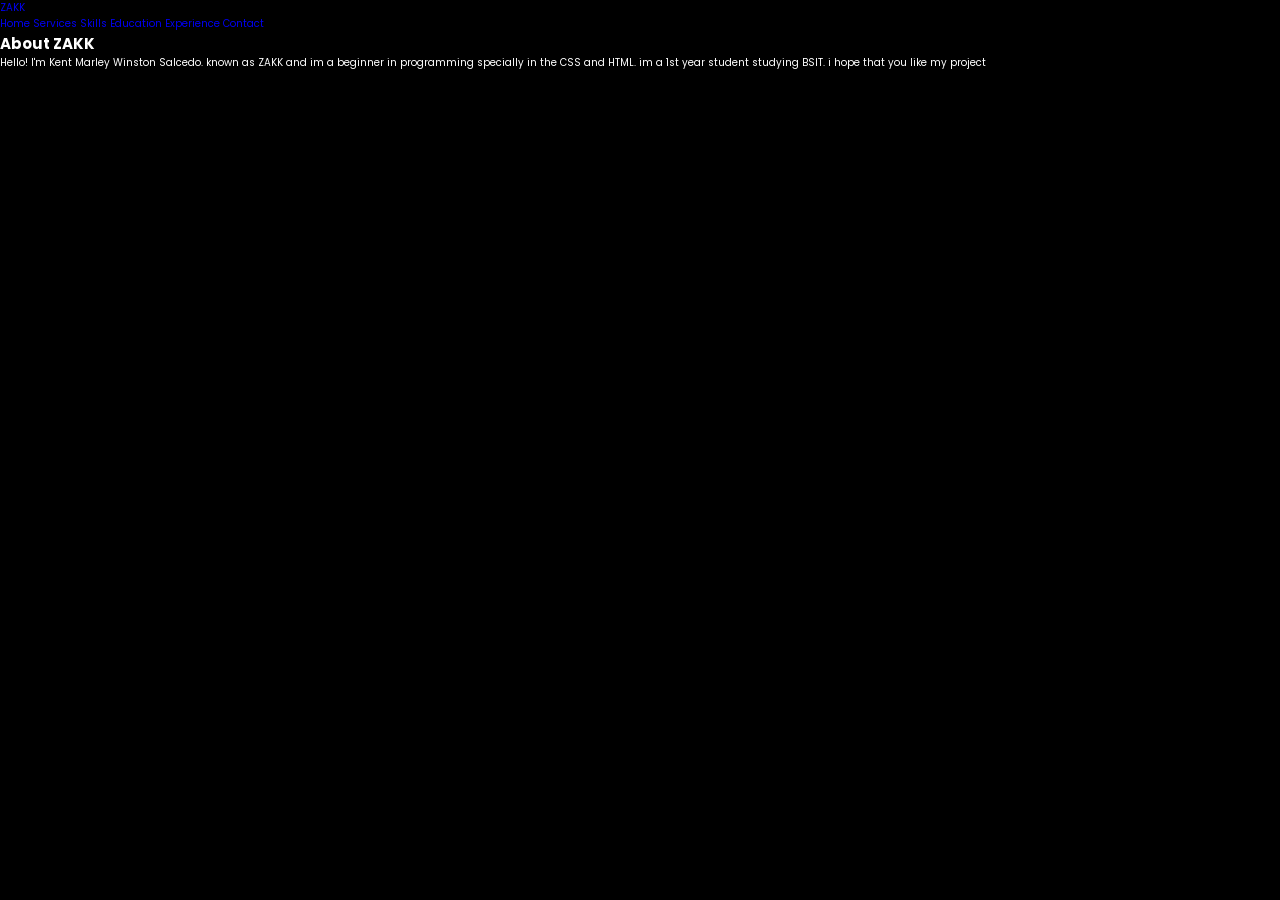
<file: about.html>
<!DOCTYPE html>
<html lang="en">
<head>
  <meta charset="UTF-8">
  <title>About ZAKK</title>
  <link rel="stylesheet" href="style.css"> <!-- reuse your main CSS -->
</head>
<body>

  <header>
    <a href="index.html" class="logo">ZAKK</a>
    <nav>
      <a href="index.html">Home</a>
      <a href="#">Services</a>
      <a href="#">Skills</a>
      <a href="#">Education</a>
      <a href="#">Experience</a>
      <a href="#">Contact</a>
    </nav>
  </header>

  <section class="mix">
    <div class="different">
      <h1>About <span>ZAKK</span></h1>
      <p>Hello! I'm Kent Marley Winston Salcedo. known as ZAKK and im a beginner in programming specially in the CSS and HTML. im a 1st year student studying BSIT. i hope that you like my project</p>
    </div>
  </section>

</body>
</html>
</file>
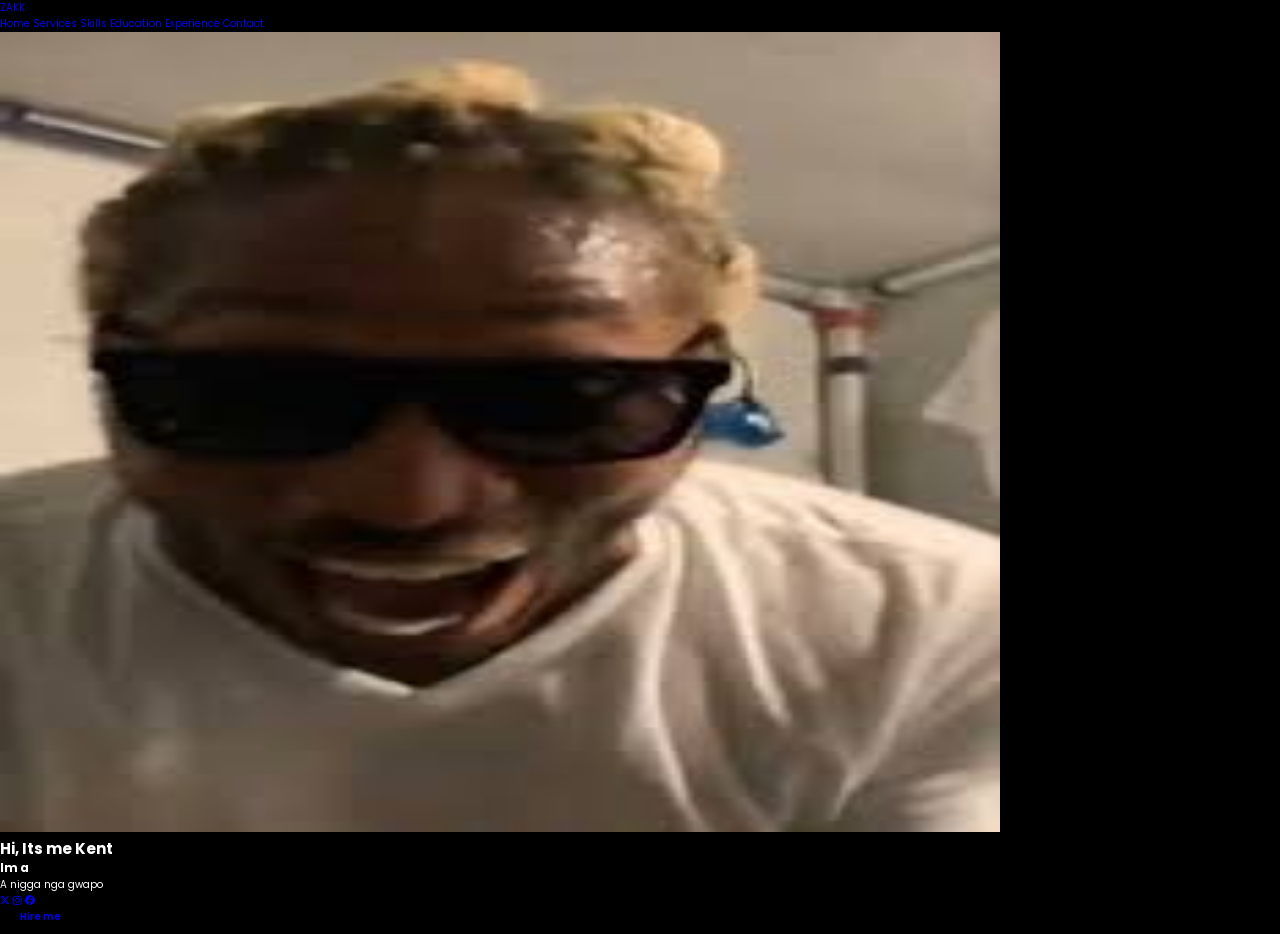
<file: myown.html>
<!DOCTYPE html>
<html lang="en">
<head>
    <meta charset="UTF-8">
    <meta name="viewport" content="width=device-width, initial-scale=1.0">
    <link rel="stylesheet" href="https://cdnjs.cloudflare.com/ajax/libs/font-awesome/6.5.2/css/all.min.css">
    <link rel="stylesheet" href="style.css">
    <title>Porfolio</title>
</head>
<body>
    <header>
        <a href="about.html" target="_blank" class="logo">ZAKK</a>

        <nav>
            <a href="#" class="active"> Home</a>
            <a href="#">Services</a>
            <a href="#">Skills</a>
            <a href="#">Education</a>
            <a href="#">Experience</a>
            <a href="#">Contact</a>
        </nav>
    </header>
    <section class="home">
        <div class="home-img">
            <img src="okay.jpg" alt="" width="1000" height="800">
           
        </div>
        <div class="home-content">
            <h1>Hi, Its me<span> Kent</span></h1>
            <h3 class="typing-text">Im a <span></span></h3>
            <p>A nigga nga gwapo</p>
            <div class="social-icons">
            
                <a href="https://twitter.com/kentflamz" target="_blank"><i class="fa-brands fa-x-twitter"></i></a>
                <a href="https://www.instagram.com/zakxcs" target="_blank"><i class="fa-brands fa-instagram"></i></a>
                <a href="https://www.facebook.com/kenteyy2" target="_blank"><i class="fa-brands fa-facebook"></i></a>
    
           
            </div>
            <a href="#"class="btn">Hire me</a>
        </div>
            
    </section>
    
</body>
</html>
</file>
<file: style.css>
@import url('https://fonts.googleapis.com/css2?family=Poppins%3Awght%40100%3B200%3B300%3B400%3B500%3B600&display=swap%27%29%3B');

:root {
    /* Light theme */
    --primary-light: #2563eb;
    --secondary-light: #f1f5f9;
    --accent-light: #7c3aed;
    --background-light: #ffffff;
    --text-light: #1e293b;
    --gradient-light: linear-gradient(135deg, #2563eb 0%, #7c3aed 100%);
    --nav-bg-light: rgba(255, 255, 255, 0.9);
    --card-bg-light: #ffffff;

    /* Dark theme */
    --primary-dark: #00f7ff;
    --secondary-dark: #1a1a1a;
    --accent-dark: #b967ff;
    --background-dark: #000000;
    --text-dark: #ffffff;
    --gradient-dark: linear-gradient(135deg, #00f7ff 0%, #b967ff 100%);
    --nav-bg-dark: rgba(0, 0, 0, 0.9);
    --card-bg-dark: #1a1a1a;

    /* Default theme (dark) */
    --primary: var(--primary-dark);
    --secondary: var(--secondary-dark);
    --accent: var(--accent-dark);
    --background: var(--background-dark);
    --text: var(--text-dark);
    --gradient: var(--gradient-dark);
    --nav-bg: var(--nav-bg-dark);
    --card-bg: var(--card-bg-dark);
}

/* Theme Toggle Button */
.theme-toggle {
    position: relative;
    top: 0;
    right: 0;
    z-index: 100;
    background: transparent;
    border: 2px solid var(--primary);
    color: var(--primary);
    font-size: 1.2rem;
    cursor: pointer;
    padding: 0.5rem;
    border-radius: 50%;
    width: 35px;
    height: 35px;
    display: flex;
    align-items: center;
    justify-content: center;
    transition: all 0.3s ease;
    margin-left: 1rem;
}

.theme-toggle:hover {
    transform: scale(1.1);
    box-shadow: 0 0 15px var(--primary);
}

.theme-toggle i {
    transition: transform 0.5s ease;
}

body.light-theme .theme-toggle i {
    transform: rotate(180deg);
}

/* Navigation improvements */
.main-nav {
    position: fixed;
    top: 0;
    right: 0;
    width: 100%;
    padding: 1.5rem 5%;
    z-index: 100;
    display: flex;
    justify-content: flex-end;
    align-items: center;
    background: var(--nav-bg);
    backdrop-filter: blur(10px);
    border-bottom: 1px solid var(--primary);
}

.main-nav ul {
    display: flex;
    gap: 2rem;
    list-style: none;
    margin-right: 1rem;
}

.nav-link {
    font-size: 1.2rem;
    font-weight: 600;
    color: var(--text);
    padding: 0.5rem 1rem;
    border-radius: 4px;
    transition: all 0.2s ease;
}

.nav-link:hover {
    background: var(--primary);
    color: var(--background);
}

/* Light theme specific styles */
body.light-theme {
    --primary: var(--primary-light);
    --secondary: var(--secondary-light);
    --accent: var(--accent-light);
    --background: var(--background-light);
    --text: var(--text-light);
    --gradient: var(--gradient-light);
    --nav-bg: var(--nav-bg-light);
    --card-bg: var(--card-bg-light);
}

body.light-theme .work-item,
body.light-theme .project-item {
    background: var(--card-bg);
    box-shadow: 0 4px 6px rgba(0, 0, 0, 0.1);
    border: 1px solid rgba(0, 0, 0, 0.1);
}

body.light-theme .section-header h2 {
    color: var(--text);
    font-weight: 700;
}

body.light-theme p {
    color: var(--text);
}

body.light-theme .subtitle {
    color: var(--text);
    opacity: 0.8;
}

body.light-theme .btn.primary {
    background: var(--primary);
    color: #ffffff;
    font-weight: 600;
}

body.light-theme .btn.secondary {
    background: var(--background);
    color: var(--primary);
    border: 2px solid var(--primary);
}

body.light-theme .form-group input,
body.light-theme .form-group textarea {
    background: var(--background);
    border: 2px solid rgba(0, 0, 0, 0.1);
    color: var(--text);
}

body.light-theme .skills-list span {
    background: var(--primary);
    color: #ffffff;
}

* {
    margin: 0;
    padding: 0;
    box-sizing: border-box;
    text-decoration: none;
    border: none;
    outline: none;
    font-family: 'Poppins', sans-serif;
}

html {
    font-size: 62.5%;
    scroll-behavior: smooth;
    overflow-x: hidden;
}

body {
    width: 100%;
    min-height: 100vh;
    overflow-x: hidden;
    background-color: var(--background);
    color: var(--text);
    transition: background-color 0.3s ease, color 0.3s ease;
}

/* Custom Cursor */
.cursor {
    width: 15px;
    height: 15px;
    background: var(--primary);
    border-radius: 50%;
    position: fixed;
    pointer-events: none;
    z-index: 999;
    transition: transform 0.1s ease;
    box-shadow: 0 0 10px var(--primary),
                0 0 20px var(--primary),
                0 0 30px var(--primary);
    animation: cursorGlitch 1s infinite;
}

.cursor-follower {
    width: 30px;
    height: 30px;
    border: 2px solid var(--accent);
    border-radius: 50%;
    position: fixed;
    pointer-events: none;
    z-index: 999;
    transition: transform 0.2s ease, width 0.3s ease, height 0.3s ease;
    box-shadow: 0 0 10px var(--accent),
                0 0 20px var(--accent),
                0 0 30px var(--accent);
    animation: cursorFollowerGlitch 1s infinite;
}

/* Menu Button */
.menu-btn {
    position: fixed;
    top: 30px;
    right: 30px;
    z-index: 1000;
    cursor: pointer;
    display: none;
}

.menu-btn__burger {
    width: 30px;
    height: 3px;
    background: var(--primary);
    border-radius: 5px;
    transition: all 0.5s ease-in-out;
}

.menu-btn__burger::before,
.menu-btn__burger::after {
    content: '';
    position: absolute;
    width: 30px;
    height: 3px;
    background: var(--primary);
    border-radius: 5px;
    transition: all 0.5s ease-in-out;
}

.menu-btn__burger::before {
    transform: translateY(-8px);
}

.menu-btn__burger::after {
    transform: translateY(8px);
}

/* Navigation */
.main-nav ul {
    display: flex;
    gap: 2rem;
    list-style: none;
}

.nav-link {
    color: var(--text);
    text-decoration: none;
    font-size: 1.1rem;
    position: relative;
    padding: 0.5rem 0;
    transition: color 0.3s ease;
}

.nav-link::after {
    content: '';
    position: absolute;
    bottom: 0;
    left: 0;
    width: 0;
    height: 2px;
    background: var(--gradient);
    transition: width 0.3s ease;
}

.nav-link:hover {
    color: var(--primary);
    text-shadow: 0 0 10px var(--primary);
}

.nav-link:hover::after {
    width: 100%;
}

/* Hero Section */
.hero {
    min-height: 100vh;
    display: flex;
    align-items: center;
    padding: 0 5%;
    gap: 5rem;
    position: relative;
    overflow: hidden;
}

.hero::before {
    content: '';
    position: absolute;
    top: 0;
    left: 0;
    width: 100%;
    height: 100%;
    background: radial-gradient(circle at center, rgba(255, 0, 0, 0.1) 0%, transparent 70%);
    z-index: -1;
}

.hero-content {
    flex: 1;
}

.glitch {
    font-size: 4rem;
    font-weight: 800;
    text-transform: uppercase;
    position: relative;
    color: var(--primary);
    text-shadow: 0 0 10px rgba(255, 0, 0, 0.5);
    animation: glitch 2s infinite;
}

.name {
    font-size: 6rem;
    font-weight: 800;
    margin: 1rem 0;
    position: relative;
    display: inline-block;
    perspective: 1000px;
}

.name::before {
    content: 'KENT';
    position: absolute;
    left: 0;
    top: 0;
    width: 100%;
    height: 100%;
    background: var(--gradient);
    -webkit-background-clip: text;
    background-clip: text;
    -webkit-text-fill-color: transparent;
    animation: glitch 3s infinite;
    text-shadow: 0 0 10px var(--primary),
                 0 0 20px var(--primary),
                 0 0 30px var(--primary);
}

.name::after {
    content: 'KENT';
    position: absolute;
    left: 0;
    top: 0;
    width: 100%;
    height: 100%;
    background: var(--gradient);
    -webkit-background-clip: text;
    background-clip: text;
    -webkit-text-fill-color: transparent;
    animation: glitch-2 3s infinite;
    opacity: 0.5;
    filter: blur(2px);
}

@keyframes glitch {
    0% {
        text-shadow: 0.05em 0 0 var(--primary),
                     -0.05em -0.025em 0 var(--accent),
                     -0.025em 0.05em 0 var(--text);
    }
    14% {
        text-shadow: 0.05em 0 0 var(--primary),
                     -0.05em -0.025em 0 var(--accent),
                     -0.025em 0.05em 0 var(--text);
    }
    15% {
        text-shadow: -0.05em -0.025em 0 var(--primary),
                     0.025em 0.025em 0 var(--accent),
                     -0.05em -0.05em 0 var(--text);
    }
    49% {
        text-shadow: -0.05em -0.025em 0 var(--primary),
                     0.025em 0.025em 0 var(--accent),
                     -0.05em -0.05em 0 var(--text);
    }
    50% {
        text-shadow: 0.025em 0.05em 0 var(--primary),
                     0.05em 0 0 var(--accent),
                     0 -0.05em 0 var(--text);
    }
    99% {
        text-shadow: 0.025em 0.05em 0 var(--primary),
                     0.05em 0 0 var(--accent),
                     0 -0.05em 0 var(--text);
    }
    100% {
        text-shadow: -0.025em 0 0 var(--primary),
                     -0.025em -0.025em 0 var(--accent),
                     -0.025em -0.05em 0 var(--text);
    }
}

@keyframes glitch-1 {
    0% {
        clip-path: polygon(0 2%, 100% 2%, 100% 5%, 0 5%);
        transform: translate(0);
    }
    20% {
        clip-path: polygon(0 15%, 100% 15%, 100% 15%, 0 15%);
        transform: translate(-5px);
    }
    40% {
        clip-path: polygon(0 10%, 100% 10%, 100% 20%, 0 20%);
        transform: translate(5px);
    }
    60% {
        clip-path: polygon(0 80%, 100% 80%, 100% 80%, 0 80%);
        transform: translate(5px);
    }
    80% {
        clip-path: polygon(0 50%, 100% 50%, 100% 55%, 0 55%);
        transform: translate(-5px);
    }
    100% {
        clip-path: polygon(0 70%, 100% 70%, 100% 80%, 0 80%);
        transform: translate(0);
    }
}

@keyframes glitch-2 {
    0% {
        clip-path: polygon(0 25%, 100% 25%, 100% 30%, 0 30%);
        transform: translate(0);
    }
    20% {
        clip-path: polygon(0 65%, 100% 65%, 100% 70%, 0 70%);
        transform: translate(5px);
    }
    40% {
        clip-path: polygon(0 45%, 100% 45%, 100% 50%, 0 50%);
        transform: translate(-5px);
    }
    60% {
        clip-path: polygon(0 75%, 100% 75%, 100% 75%, 0 75%);
        transform: translate(5px);
    }
    80% {
        clip-path: polygon(0 35%, 100% 35%, 100% 40%, 0 40%);
        transform: translate(-5px);
    }
    100% {
        clip-path: polygon(0 60%, 100% 60%, 100% 70%, 0 70%);
        transform: translate(0);
    }
}

/* Remove the old name styles */
.name span {
    display: none;
}

.subtitle {
    font-size: 1.5rem;
    color: var(--text);
    opacity: 0.8;
    margin-bottom: 2rem;
}

.cta-buttons {
    display: flex;
    gap: 1rem;
}

.btn {
    padding: 1rem 2rem;
    border-radius: 50px;
    text-decoration: none;
    font-weight: 600;
    transition: all 0.3s ease;
    position: relative;
    overflow: hidden;
}

.btn.primary {
    background: var(--gradient);
    color: var(--text);
    box-shadow: 0 0 10px var(--primary),
                0 0 20px var(--primary);
}

.btn.secondary {
    border: 2px solid var(--accent);
    color: var(--primary);
    box-shadow: 0 0 10px var(--accent),
                0 0 20px var(--accent);
}

.btn::before {
    content: '';
    position: absolute;
    top: 0;
    left: -100%;
    width: 100%;
    height: 100%;
    background: linear-gradient(90deg, transparent, rgba(255, 255, 255, 0.2), transparent);
    transition: 0.5s;
}

.btn:hover::before {
    left: 100%;
}

.btn:hover {
    transform: translateY(-3px);
    box-shadow: 0 10px 20px rgba(255, 62, 157, 0.2);
    animation: glitch 0.3s infinite;
}

.hero-image {
    flex: 1;
    position: relative;
    padding: 2rem;
}

.hero-image .image-container {
    position: relative;
    width: 100%;
    max-width: 350px;
    margin: 0 auto;
    background: transparent;
    padding: 15px;
}

.hero-image .image-container::before {
    content: '';
    position: absolute;
    top: -10px;
    left: -10px;
    right: -10px;
    bottom: -10px;
    background: var(--gradient);
    border-radius: 25px;
    z-index: -1;
    animation: framePulse 3s infinite;
}

.hero-image .image-container::after {
    content: '';
    position: absolute;
    top: 0;
    left: 0;
    right: 0;
    bottom: 0;
    background: var(--background);
    border-radius: 20px;
    z-index: -1;
}

.hero-image .image-container img {
    width: 100%;
    height: 400px;
    object-fit: cover;
    border-radius: 15px;
    box-shadow: 0 10px 30px rgba(0, 0, 0, 0.2);
    transition: transform 0.3s ease;
}

.hero-image .image-container:hover img {
    transform: scale(1.02);
}

/* Corner Decorations */
.hero-image .image-container .corner {
    position: absolute;
    width: 30px;
    height: 30px;
    border: 3px solid var(--primary);
    z-index: 1;
}

.hero-image .image-container .corner-tl {
    top: 0;
    left: 0;
    border-right: none;
    border-bottom: none;
    border-radius: 8px 0 0 0;
}

.hero-image .image-container .corner-tr {
    top: 0;
    right: 0;
    border-left: none;
    border-bottom: none;
    border-radius: 0 8px 0 0;
}

.hero-image .image-container .corner-bl {
    bottom: 0;
    left: 0;
    border-right: none;
    border-top: none;
    border-radius: 0 0 0 8px;
}

.hero-image .image-container .corner-br {
    bottom: 0;
    right: 0;
    border-left: none;
    border-top: none;
    border-radius: 0 0 8px 0;
}

@keyframes framePulse {
    0% {
        opacity: 0.6;
        transform: scale(1);
    }
    50% {
        opacity: 1;
        transform: scale(1.02);
    }
    100% {
        opacity: 0.6;
        transform: scale(1);
    }
}

@media (min-width: 1400px) {
    .hero-image .image-container {
        max-width: 400px;
    }
    
    .hero-image .image-container img {
        height: 450px;
    }
}

/* About Section */
.about {
    padding: 5rem 5%;
    background: var(--secondary);
    border-top: 1px solid var(--primary);
    box-shadow: 0 0 20px rgba(255, 0, 0, 0.1);
}

.section-header {
    text-align: center;
    margin-bottom: 4rem;
}

.section-header h2 {
    font-size: 3rem;
    margin-bottom: 1rem;
    color: var(--text);
    position: relative;
    display: inline-block;
}

.section-header h2::after {
    content: '';
    position: absolute;
    bottom: -10px;
    left: 50%;
    transform: translateX(-50%);
    width: 100px;
    height: 3px;
    background: var(--gradient);
    border-radius: 2px;
}

.about-content {
    display: grid;
    grid-template-columns: 1fr 1fr;
    gap: 4rem;
}

.about-text p {
    font-size: 1.2rem;
    line-height: 1.6;
    margin-bottom: 2rem;
    color: var(--text);
}

.skills-list {
    display: flex;
    flex-wrap: wrap;
    gap: 1rem;
}

.skills-list span {
    padding: 0.5rem 1rem;
    background: rgba(255, 0, 0, 0.1);
    border: 1px solid var(--primary);
    border-radius: 50px;
    font-size: 0.9rem;
    color: var(--primary);
    transition: all 0.3s ease;
    box-shadow: 0 0 10px rgba(255, 0, 0, 0.2);
}

.skills-list span:hover {
    background: var(--primary);
    color: var(--accent);
    text-shadow: 0 0 10px var(--accent);
    transform: translateY(-3px);
}

.about-stats {
    display: grid;
    grid-template-columns: 1fr 1fr;
    gap: 2rem;
}

.stat {
    text-align: center;
    padding: 2rem;
    background: rgba(255, 0, 0, 0.1);
    border-radius: 20px;
    border: 1px solid var(--primary);
    transition: all 0.3s ease;
    box-shadow: 0 0 20px rgba(255, 0, 0, 0.2);
}

.stat:hover {
    transform: translateY(-5px);
    box-shadow: 0 10px 20px rgba(255, 62, 157, 0.2);
}

.number {
    font-size: 3rem;
    font-weight: 800;
    color: var(--primary);
    display: block;
}

.label {
    font-size: 1.1rem;
    color: var(--text);
    opacity: 0.8;
}

/* Work Section */
.work {
    padding: 5rem 5%;
    background: var(--background);
}

.work-grid {
    display: grid;
    grid-template-columns: repeat(auto-fit, minmax(300px, 1fr));
    gap: 2.5rem;
    margin-top: 3rem;
    max-width: 1200px;
    margin-left: auto;
    margin-right: auto;
}

.work-item {
    position: relative;
    height: 400px;
    perspective: 1000px;
    cursor: pointer;
}

.work-item-inner {
    position: relative;
    width: 100%;
    height: 100%;
    transform-style: preserve-3d;
    transition: transform 0.8s cubic-bezier(0.4, 0, 0.2, 1);
}

.work-item:hover .work-item-inner {
    transform: rotateY(180deg);
}

.work-item-front,
.work-item-back {
    position: absolute;
    width: 100%;
    height: 100%;
    backface-visibility: hidden;
    border-radius: 20px;
    overflow: hidden;
}

.work-item-front {
    background: var(--card-bg);
    border: 2px solid var(--primary);
    box-shadow: 0 10px 30px rgba(0, 0, 0, 0.2);
    display: flex;
    align-items: center;
    justify-content: center;
    padding: 1rem;
}

.work-item-front img {
    width: 100%;
    height: 100%;
    object-fit: contain;
    transition: transform 0.5s ease;
    border-radius: 15px;
}

.work-item-back {
    background: var(--gradient);
    transform: rotateY(180deg);
    padding: 2rem;
    display: flex;
    flex-direction: column;
    justify-content: center;
    align-items: center;
    text-align: center;
    border: 2px solid var(--primary);
}

.work-item-back h3 {
    font-size: 2rem;
    margin-bottom: 1.5rem;
    color: var(--background);
    text-shadow: 0 2px 4px rgba(0, 0, 0, 0.2);
}

.work-item-back p {
    font-size: 1.6rem;
    margin-bottom: 2.5rem;
    color: var(--background);
    line-height: 1.6;
    max-width: 80%;
}

.work-item-back .btn.primary {
    background: var(--background);
    color: var(--primary);
    border: 2px solid var(--background);
    padding: 1rem 2rem;
    font-size: 1.4rem;
    transition: all 0.3s ease;
}

.work-item-back .btn.primary:hover {
    background: transparent;
    color: var(--background);
}

.work-item:nth-child(2) .work-item-front {
    background: var(--background);
    padding: 0.5rem;
}

.work-item:nth-child(2) .work-item-front img {
    object-fit: contain;
    max-height: 100%;
    width: auto;
    margin: 0 auto;
}

@media (max-width: 768px) {
    .work-grid {
        grid-template-columns: 1fr;
        max-width: 400px;
        margin: 2rem auto;
    }
    
    .work-item {
        height: 350px;
    }
    
    .work-item-back h3 {
        font-size: 1.8rem;
    }
    
    .work-item-back p {
        font-size: 1.4rem;
    }
}

/* Projects Section */
.projects {
    padding: 5rem 5%;
    background: var(--background);
}

.projects-grid {
    display: grid;
    grid-template-columns: repeat(auto-fit, minmax(300px, 1fr));
    gap: 2.5rem;
    margin-top: 3rem;
    max-width: 1200px;
    margin-left: auto;
    margin-right: auto;
}

.project-item {
    position: relative;
    height: 400px;
    perspective: 1000px;
    cursor: pointer;
}

.project-item-inner {
    position: relative;
    width: 100%;
    height: 100%;
    transform-style: preserve-3d;
    transition: transform 0.8s cubic-bezier(0.4, 0, 0.2, 1);
}

.project-item:hover .project-item-inner {
    transform: rotateY(180deg);
}

.project-item-front,
.project-item-back {
    position: absolute;
    width: 100%;
    height: 100%;
    backface-visibility: hidden;
    border-radius: 20px;
    overflow: hidden;
}

.project-item-front {
    background: var(--card-bg);
    border: 2px solid var(--primary);
    box-shadow: 0 10px 30px rgba(0, 0, 0, 0.2);
    display: flex;
    align-items: center;
    justify-content: center;
    padding: 1rem;
}

.project-item-front img {
    max-width: 100%;
    max-height: 100%;
    width: auto;
    height: auto;
    object-fit: contain;
    border-radius: 15px;
    transition: transform 0.3s ease;
}

.project-item-back {
    background: var(--gradient);
    transform: rotateY(180deg);
    padding: 2rem;
    display: flex;
    flex-direction: column;
    justify-content: center;
    align-items: center;
    text-align: center;
    border: 2px solid var(--primary);
}

.project-item-back h3 {
    font-size: 2rem;
    margin-bottom: 1.5rem;
    color: var(--background);
    text-shadow: 0 2px 4px rgba(0, 0, 0, 0.2);
}

.project-item-back p {
    font-size: 1.6rem;
    margin-bottom: 2.5rem;
    color: var(--background);
    line-height: 1.6;
    max-width: 80%;
}

.project-item-back .btn.primary {
    background: var(--background);
    color: var(--primary);
    border: 2px solid var(--background);
    padding: 1rem 2rem;
    font-size: 1.4rem;
    transition: all 0.3s ease;
}

.project-item-back .btn.primary:hover {
    background: transparent;
    color: var(--background);
}

@media (max-width: 768px) {
    .projects-grid {
        grid-template-columns: 1fr;
        max-width: 400px;
        margin: 2rem auto;
    }
    
    .project-item {
        height: 350px;
    }
    
    .project-item-back h3 {
        font-size: 1.8rem;
    }
    
    .project-item-back p {
        font-size: 1.4rem;
    }
}

/* Contact Section */
.contact {
    padding: 5rem 5%;
    background: var(--secondary);
    border-top: 1px solid var(--primary);
    box-shadow: 0 0 20px rgba(255, 0, 0, 0.1);
}

.contact-content {
    display: grid;
    grid-template-columns: 1fr 2fr;
    gap: 4rem;
}

.contact-info {
    display: flex;
    flex-direction: column;
    gap: 2rem;
}

.info-item {
    display: flex;
    align-items: center;
    gap: 1rem;
    color: var(--text);
}

.info-item i {
    font-size: 1.5rem;
    color: var(--primary);
}

.social-links {
    display: flex;
    gap: 1rem;
}

.social-links a {
    width: 40px;
    height: 40px;
    display: flex;
    align-items: center;
    justify-content: center;
    background: rgba(255, 0, 0, 0.1);
    border: 1px solid var(--primary);
    border-radius: 50%;
    color: var(--primary);
    transition: all 0.3s ease;
    box-shadow: 0 0 10px rgba(255, 0, 0, 0.2);
}

.social-links a:hover {
    background: var(--primary);
    color: var(--primary);
    text-shadow: 0 0 10px var(--primary);
    transform: translateY(-3px);
}

.contact-form {
    display: flex;
    flex-direction: column;
    gap: 1.5rem;
}

.form-group input,
.form-group textarea {
    width: 100%;
    padding: 1rem;
    background: rgba(255, 0, 0, 0.1);
    border: 1px solid var(--primary);
    border-radius: 10px;
    color: var(--text);
    font-size: 1rem;
    transition: all 0.3s ease;
    box-shadow: 0 0 10px rgba(255, 0, 0, 0.2);
}

.form-group input:focus,
.form-group textarea:focus {
    outline: none;
    box-shadow: 0 0 20px rgba(255, 62, 157, 0.2);
}

.form-group textarea {
    height: 200px;
    resize: none;
}

/* Footer */
footer {
    padding: 2rem 5%;
    background: var(--background);
    border-top: 1px solid var(--primary);
    box-shadow: 0 0 20px rgba(255, 0, 0, 0.1);
}

.footer-content {
    display: flex;
    justify-content: space-between;
    align-items: center;
}

.footer-links {
    display: flex;
    gap: 2rem;
}

.footer-links a {
    color: var(--text);
    text-decoration: none;
    transition: color 0.3s ease;
}

.footer-links a:hover {
    color: var(--primary);
}

/* Reveal Animations */
.hero-content,
.about-content,
.work-grid,
.contact-content {
    opacity: 0;
    transform: translateY(50px);
    transition: all 1s ease-out;
}

.revealed {
    opacity: 1;
    transform: translateY(0);
}

/* Text Reveal Animation */
.glitch span,
.name span,
.subtitle span,
.section-header h2 span {
    display: inline-block;
    opacity: 0;
    transform: translateY(20px);
    animation: textReveal 0.5s forwards;
    animation-fill-mode: forwards;
}

@keyframes textReveal {
    to {
        opacity: 1;
        transform: translateY(0);
    }
}

/* Work Item Hover Effect */
.work-item {
    position: relative;
    overflow: hidden;
    --mouse-x: 0;
    --mouse-y: 0;
}

.work-item::before {
    content: '';
    position: absolute;
    top: 0;
    left: 0;
    width: 100%;
    height: 100%;
    background: radial-gradient(
        circle at var(--mouse-x) var(--mouse-y),
        rgba(255, 0, 0, 0.1) 0%,
        transparent 50%
    );
    opacity: 0;
    transition: opacity 0.3s ease;
    pointer-events: none;
}

.work-item:hover::before {
    opacity: 1;
}

/* Smooth Scroll Behavior */
html {
    scroll-behavior: smooth;
}

/* Enhanced Button Animations */
.btn {
    position: relative;
    overflow: hidden;
    transition: all 0.3s ease;
}

.btn::after {
    content: '';
    position: absolute;
    top: 0;
    left: 0;
    width: 100%;
    height: 100%;
    background: linear-gradient(
        45deg,
        transparent 0%,
        rgba(255, 255, 255, 0.1) 50%,
        transparent 100%
    );
    transform: translateX(-100%);
    transition: transform 0.6s cubic-bezier(0.4, 0, 0.2, 1);
}

.btn:hover::after {
    transform: translateX(100%);
}

/* Enhanced Section Transitions */
section {
    transition: all 0.5s cubic-bezier(0.4, 0, 0.2, 1);
}

/* Custom Scrollbar */
::-webkit-scrollbar {
    width: 8px;
}

::-webkit-scrollbar-track {
    background: var(--background);
}

::-webkit-scrollbar-thumb {
    background: var(--primary);
    border-radius: 4px;
}

::-webkit-scrollbar-thumb:hover {
    background: var(--accent);
}

/* Responsive Design */
@media (max-width: 768px) {
    .menu-btn {
        display: block;
    }

    .main-nav {
        transform: translateX(100%);
        transition: transform 0.3s ease;
    }

    .main-nav ul {
        flex-direction: column;
        align-items: center;
    }

    .hero {
        flex-direction: column;
        text-align: center;
    }

    .cta-buttons {
        justify-content: center;
    }

    .about-content,
    .contact-content {
        grid-template-columns: 1fr;
    }

    .footer-content {
        flex-direction: column;
        gap: 1rem;
        text-align: center;
    }
}

/* Glitch Effect */
.glitch-effect {
    position: relative;
    animation: glitch 3s infinite;
}

.glitch-effect::before,
.glitch-effect::after {
    content: attr(data-text);
    position: absolute;
    top: 0;
    left: 0;
    width: 100%;
    height: 100%;
    background: var(--gradient);
    -webkit-background-clip: text;
    background-clip: text;
    -webkit-text-fill-color: transparent;
}

.glitch-effect::before {
    left: 2px;
    text-shadow: -2px 0 var(--accent);
    animation: glitch-1 2s infinite linear alternate-reverse;
}

.glitch-effect::after {
    left: -2px;
    text-shadow: 2px 0 var(--primary);
    animation: glitch-2 2s infinite linear alternate-reverse;
}

@keyframes glitch-1 {
    0% {
        clip-path: polygon(0 2%, 100% 2%, 100% 5%, 0 5%);
        transform: translate(0);
    }
    20% {
        clip-path: polygon(0 15%, 100% 15%, 100% 15%, 0 15%);
        transform: translate(-5px);
    }
    40% {
        clip-path: polygon(0 10%, 100% 10%, 100% 20%, 0 20%);
        transform: translate(5px);
    }
    60% {
        clip-path: polygon(0 80%, 100% 80%, 100% 80%, 0 80%);
        transform: translate(5px);
    }
    80% {
        clip-path: polygon(0 50%, 100% 50%, 100% 55%, 0 55%);
        transform: translate(-5px);
    }
    100% {
        clip-path: polygon(0 70%, 100% 70%, 100% 80%, 0 80%);
        transform: translate(0);
    }
}

@keyframes glitch-2 {
    0% {
        clip-path: polygon(0 25%, 100% 25%, 100% 30%, 0 30%);
        transform: translate(0);
    }
    20% {
        clip-path: polygon(0 65%, 100% 65%, 100% 70%, 0 70%);
        transform: translate(5px);
    }
    40% {
        clip-path: polygon(0 45%, 100% 45%, 100% 50%, 0 50%);
        transform: translate(-5px);
    }
    60% {
        clip-path: polygon(0 75%, 100% 75%, 100% 75%, 0 75%);
        transform: translate(5px);
    }
    80% {
        clip-path: polygon(0 35%, 100% 35%, 100% 40%, 0 40%);
        transform: translate(-5px);
    }
    100% {
        clip-path: polygon(0 60%, 100% 60%, 100% 70%, 0 70%);
        transform: translate(0);
    }
}

/* Enhanced Name Animation */
.name {
    font-size: 6rem;
    font-weight: 800;
    margin: 1rem 0;
    position: relative;
    display: inline-block;
    perspective: 1000px;
}

.name::before,
.name::after {
    content: 'KENT';
    position: absolute;
    left: 0;
    top: 0;
    width: 100%;
    height: 100%;
    background: var(--gradient);
    -webkit-background-clip: text;
    background-clip: text;
    -webkit-text-fill-color: transparent;
    animation: glitch 3s infinite;
    text-shadow: 0 0 10px var(--primary),
                 0 0 20px var(--primary),
                 0 0 30px var(--primary);
}

.name::after {
    animation: glitch-2 3s infinite;
    opacity: 0.5;
    filter: blur(2px);
}

/* Glitch Hover Effect for Work Items */
.work-item {
    position: relative;
    overflow: hidden;
    transition: all 0.3s ease;
}

.work-item:hover {
    animation: glitch 0.5s infinite;
}

.work-item:hover .work-image img {
    animation: glitch 0.5s infinite;
}

/* Glitch Effect for Buttons */
.btn:hover {
    animation: glitch 0.3s infinite;
}

@keyframes cursorGlitch {
    0% {
        transform: translate(0);
        box-shadow: 0 0 10px var(--primary),
                    0 0 20px var(--primary),
                    0 0 30px var(--primary);
    }
    2% {
        transform: translate(2px, -2px);
        box-shadow: 0 0 10px var(--accent),
                    0 0 20px var(--accent),
                    0 0 30px var(--accent);
    }
    4% {
        transform: translate(-2px, 2px);
        box-shadow: 0 0 10px var(--primary),
                    0 0 20px var(--primary),
                    0 0 30px var(--primary);
    }
    6% {
        transform: translate(0);
    }
    8% {
        transform: translate(0);
    }
    10% {
        transform: translate(0);
    }
    12% {
        transform: translate(0);
    }
    14% {
        transform: translate(0);
    }
    16% {
        transform: translate(0);
    }
    18% {
        transform: translate(0);
    }
    20% {
        transform: translate(0);
    }
    22% {
        transform: translate(0);
    }
    24% {
        transform: translate(0);
    }
    26% {
        transform: translate(0);
    }
    28% {
        transform: translate(0);
    }
    30% {
        transform: translate(0);
    }
    32% {
        transform: translate(0);
    }
    34% {
        transform: translate(0);
    }
    36% {
        transform: translate(0);
    }
    38% {
        transform: translate(0);
    }
    40% {
        transform: translate(0);
    }
    42% {
        transform: translate(0);
    }
    44% {
        transform: translate(0);
    }
    46% {
        transform: translate(0);
    }
    48% {
        transform: translate(0);
    }
    50% {
        transform: translate(0);
    }
    52% {
        transform: translate(0);
    }
    54% {
        transform: translate(0);
    }
    56% {
        transform: translate(0);
    }
    58% {
        transform: translate(0);
    }
    60% {
        transform: translate(0);
    }
    62% {
        transform: translate(0);
    }
    64% {
        transform: translate(0);
    }
    66% {
        transform: translate(0);
    }
    68% {
        transform: translate(0);
    }
    70% {
        transform: translate(0);
    }
    72% {
        transform: translate(0);
    }
    74% {
        transform: translate(0);
    }
    76% {
        transform: translate(0);
    }
    78% {
        transform: translate(0);
    }
    80% {
        transform: translate(0);
    }
    82% {
        transform: translate(0);
    }
    84% {
        transform: translate(0);
    }
    86% {
        transform: translate(0);
    }
    88% {
        transform: translate(0);
    }
    90% {
        transform: translate(0);
    }
    92% {
        transform: translate(0);
    }
    94% {
        transform: translate(0);
    }
    96% {
        transform: translate(0);
    }
    98% {
        transform: translate(0);
    }
    100% {
        transform: translate(0);
    }
}

@keyframes cursorFollowerGlitch {
    0% {
        transform: translate(0);
        box-shadow: 0 0 10px var(--accent),
                    0 0 20px var(--accent),
                    0 0 30px var(--accent);
    }
    2% {
        transform: translate(-2px, 2px);
        box-shadow: 0 0 10px var(--primary),
                    0 0 20px var(--primary),
                    0 0 30px var(--primary);
    }
    4% {
        transform: translate(2px, -2px);
        box-shadow: 0 0 10px var(--accent),
                    0 0 20px var(--accent),
                    0 0 30px var(--accent);
    }
    6% {
        transform: translate(0);
    }
    8% {
        transform: translate(0);
    }
    10% {
        transform: translate(0);
    }
    12% {
        transform: translate(0);
    }
    14% {
        transform: translate(0);
    }
    16% {
        transform: translate(0);
    }
    18% {
        transform: translate(0);
    }
    20% {
        transform: translate(0);
    }
    22% {
        transform: translate(0);
    }
    24% {
        transform: translate(0);
    }
    26% {
        transform: translate(0);
    }
    28% {
        transform: translate(0);
    }
    30% {
        transform: translate(0);
    }
    32% {
        transform: translate(0);
    }
    34% {
        transform: translate(0);
    }
    36% {
        transform: translate(0);
    }
    38% {
        transform: translate(0);
    }
    40% {
        transform: translate(0);
    }
    42% {
        transform: translate(0);
    }
    44% {
        transform: translate(0);
    }
    46% {
        transform: translate(0);
    }
    48% {
        transform: translate(0);
    }
    50% {
        transform: translate(0);
    }
    52% {
        transform: translate(0);
    }
    54% {
        transform: translate(0);
    }
    56% {
        transform: translate(0);
    }
    58% {
        transform: translate(0);
    }
    60% {
        transform: translate(0);
    }
    62% {
        transform: translate(0);
    }
    64% {
        transform: translate(0);
    }
    66% {
        transform: translate(0);
    }
    68% {
        transform: translate(0);
    }
    70% {
        transform: translate(0);
    }
    72% {
        transform: translate(0);
    }
    74% {
        transform: translate(0);
    }
    76% {
        transform: translate(0);
    }
    78% {
        transform: translate(0);
    }
    80% {
        transform: translate(0);
    }
    82% {
        transform: translate(0);
    }
    84% {
        transform: translate(0);
    }
    86% {
        transform: translate(0);
    }
    88% {
        transform: translate(0);
    }
    90% {
        transform: translate(0);
    }
    92% {
        transform: translate(0);
    }
    94% {
        transform: translate(0);
    }
    96% {
        transform: translate(0);
    }
    98% {
        transform: translate(0);
    }
    100% {
        transform: translate(0);
    }
}

/* Shine effect */
.shine {
    position: absolute;
    top: 0;
    left: 0;
    right: 0;
    bottom: 0;
    pointer-events: none;
    border-radius: inherit;
    z-index: 3;
}

.work-image,
.project-image,
.image-container {
    position: relative;
    border-radius: 10px;
    overflow: hidden;
    background: var(--background);
    box-shadow: 0 10px 30px -10px rgba(0, 0, 0, 0.2);
    will-change: transform;
    transform: perspective(1000px) rotateX(0) rotateY(0);
    transition: transform 0.1s ease-out;
}

.work-image img,
.project-image img,
.image-container img {
    position: relative;
    z-index: 1;
    border-radius: inherit;
    transform: translateZ(0);
    will-change: transform;
}

/* Form Messages */
.success-message,
.error-message {
    position: fixed;
    top: 20px;
    right: 20px;
    padding: 1rem 2rem;
    border-radius: 5px;
    color: var(--text);
    animation: slideIn 0.3s ease forwards;
    z-index: 1000;
}

.success-message {
    background: var(--primary);
    box-shadow: 0 0 20px var(--primary);
}

.error-message {
    background: #ff3333;
    box-shadow: 0 0 20px #ff3333;
}

@keyframes slideIn {
    from {
        transform: translateX(100%);
        opacity: 0;
    }
    to {
        transform: translateX(0);
        opacity: 1;
    }
}

/* Form Submit Button States */
.btn[type="submit"] {
    position: relative;
    overflow: hidden;
    transition: all 0.3s ease;
}

.btn[type="submit"]:disabled {
    opacity: 0.7;
    cursor: not-allowed;
    transform: scale(0.95);
}

.btn[type="submit"] i {
    margin-right: 0.5rem;
}

/* Projects Section */
.projects {
    padding: 5rem 5%;
    background: var(--background);
}

.projects-grid {
    display: grid;
    grid-template-columns: repeat(auto-fit, minmax(300px, 1fr));
    gap: 2.5rem;
    margin-top: 3rem;
    max-width: 1200px;
    margin-left: auto;
    margin-right: auto;
}

.project-item {
    position: relative;
    height: 400px;
    perspective: 1000px;
    cursor: pointer;
}

.project-item-inner {
    position: relative;
    width: 100%;
    height: 100%;
    transform-style: preserve-3d;
    transition: transform 0.8s cubic-bezier(0.4, 0, 0.2, 1);
}

.project-item:hover .project-item-inner {
    transform: rotateY(180deg);
}

.project-item-front,
.project-item-back {
    position: absolute;
    width: 100%;
    height: 100%;
    backface-visibility: hidden;
    border-radius: 20px;
    overflow: hidden;
}

.project-item-front {
    background: var(--card-bg);
    border: 2px solid var(--primary);
    box-shadow: 0 10px 30px rgba(0, 0, 0, 0.2);
    display: flex;
    align-items: center;
    justify-content: center;
    padding: 1rem;
}

.project-item-front img {
    max-width: 100%;
    max-height: 100%;
    width: auto;
    height: auto;
    object-fit: contain;
    border-radius: 15px;
    transition: transform 0.3s ease;
}

.project-item-back {
    background: var(--gradient);
    transform: rotateY(180deg);
    padding: 2rem;
    display: flex;
    flex-direction: column;
    justify-content: center;
    align-items: center;
    text-align: center;
    border: 2px solid var(--primary);
}

.project-item-back h3 {
    font-size: 2rem;
    margin-bottom: 1.5rem;
    color: var(--background);
    text-shadow: 0 2px 4px rgba(0, 0, 0, 0.2);
}

.project-item-back p {
    font-size: 1.6rem;
    margin-bottom: 2.5rem;
    color: var(--background);
    line-height: 1.6;
    max-width: 80%;
}

.project-item-back .btn.primary {
    background: var(--background);
    color: var(--primary);
    border: 2px solid var(--background);
    padding: 1rem 2rem;
    font-size: 1.4rem;
    transition: all 0.3s ease;
}

.project-item-back .btn.primary:hover {
    background: transparent;
    color: var(--background);
}

@media (max-width: 768px) {
    .projects-grid {
        grid-template-columns: 1fr;
        max-width: 400px;
        margin: 2rem auto;
    }
    
    .project-item {
        height: 350px;
    }
    
    .project-item-back h3 {
        font-size: 1.8rem;
    }
    
    .project-item-back p {
        font-size: 1.4rem;
    }
}

/* Ripple Effect */
.ripple-effect {
    position: relative;
    overflow: hidden;
}

.ripple {
    position: absolute;
    border-radius: 50%;
    background: rgba(255, 255, 255, 0.4);
    transform: scale(0);
    animation: ripple-animation 0.6s linear;
    pointer-events: none;
}

@keyframes ripple-animation {
    to {
        transform: scale(4);
        opacity: 0;
    }
}

/* Add ripple support to all interactive elements */
.btn,
.nav-link,
.theme-toggle,
.work-item,
.project-item,
.social-links a,
.menu-btn,
.form-group input,
.form-group textarea {
    position: relative;
    overflow: hidden;
}

/* Ensure proper ripple color based on theme */
body.light-theme .ripple {
    background: rgba(0, 0, 0, 0.2);
}

/* Adjust ripple for different element types */
.btn .ripple {
    background: rgba(255, 255, 255, 0.4);
}

.nav-link .ripple {
    background: var(--primary);
    opacity: 0.2;
}

.theme-toggle .ripple {
    background: var(--primary);
    opacity: 0.3;
}

.work-item .ripple,
.project-item .ripple {
    background: var(--primary);
    opacity: 0.1;
}

/* Enhanced Animations */
@keyframes float {
    0% {
        transform: translateY(0);
    }
    50% {
        transform: translateY(-10px);
    }
    100% {
        transform: translateY(0);
    }
}

@keyframes ripple {
    0% {
        transform: scale(0);
        opacity: 1;
    }
    100% {
        transform: scale(4);
        opacity: 0;
    }
}

.ripple {
    position: absolute;
    top: 50%;
    left: 50%;
    width: 20px;
    height: 20px;
    background: var(--primary);
    border-radius: 50%;
    transform: translate(-50%, -50%);
    pointer-events: none;
    animation: ripple 1s ease-out;
}

/* Enhanced Section Transitions */
.hero-content,
.about-content,
.work-grid,
.contact-content {
    opacity: 0;
    transform: translateY(30px);
    transition: opacity 0.6s ease, transform 0.6s ease;
}

.hero-content.revealed,
.about-content.revealed,
.work-grid.revealed,
.contact-content.revealed {
    opacity: 1;
    transform: translateY(0);
}

/* Enhanced Work Item Hover */
.work-item {
    transition: transform 0.5s ease, box-shadow 0.5s ease;
    transform-style: preserve-3d;
}

.work-item:hover {
    transform: perspective(1000px) scale(1.05);
    box-shadow: 0 10px 20px rgba(0, 0, 0, 0.2);
}

.work-item::before {
    content: '';
    position: absolute;
    top: 0;
    left: 0;
    width: 100%;
    height: 100%;
    background: var(--gradient);
    opacity: 0;
    transition: opacity 0.3s ease;
    z-index: -1;
    border-radius: inherit;
}

.work-item:hover::before {
    opacity: 0.1;
}

/* Smooth Theme Transition */
body * {
    transition: color 0.3s ease,
                background-color 0.3s ease,
                border-color 0.3s ease,
                box-shadow 0.3s ease;
}

/* Enhanced Button Hover Effects */
.btn {
    position: relative;
    overflow: hidden;
}

.btn::before {
    content: '';
    position: absolute;
    top: 50%;
    left: 50%;
    width: 0;
    height: 0;
    background: rgba(255, 255, 255, 0.1);
    border-radius: 50%;
    transform: translate(-50%, -50%);
    transition: width 0.6s ease, height 0.6s ease;
}

.btn:hover::before {
    width: 300%;
    height: 300%;
}

/* Enhanced Form Input Focus Effects */
.form-group input,
.form-group textarea {
    border: 2px solid transparent;
    transition: all 0.3s ease;
}

.form-group input:focus,
.form-group textarea:focus {
    border-color: var(--primary);
    box-shadow: 0 0 10px var(--primary);
    transform: translateY(-2px);
}

/* Parallax Elements */
.parallax {
    will-change: transform;
}

/* Enhanced Mobile Menu Animation */
@media screen and (max-width: 768px) {
    .menu-btn__burger {
        transition: all 0.3s ease;
    }

    .menu-btn.active .menu-btn__burger {
        transform: rotate(45deg);
    }

    .menu-btn.active .menu-btn__burger::before {
        transform: rotate(90deg) translate(8px, 0);
    }

    .menu-btn.active .menu-btn__burger::after {
        transform: rotate(90deg) translate(-8px, 0);
    }

    .main-nav {
        transform: translateX(100%);
        transition: transform 0.5s cubic-bezier(0.77, 0.2, 0.05, 1.0);
    }

    .main-nav.active {
        transform: translateX(0);
    }
}

/* Dynamic Image Tilt Effect */
.work-image,
.project-image,
.image-container {
    perspective: 1000px;
    transform-style: preserve-3d;
    transition: transform 0.1s ease-out;
    overflow: hidden;
    position: relative;
}

.work-image img,
.project-image img,
.image-container img {
    width: 100%;
    height: 100%;
    object-fit: cover;
    transition: transform 0.1s ease-out;
}

.work-image::before,
.project-image::before,
.image-container::before {
    content: '';
    position: absolute;
    top: 0;
    left: 0;
    width: 100%;
    height: 100%;
    background: linear-gradient(
        45deg,
        transparent 0%,
        rgba(255, 255, 255, 0.2) 50%,
        transparent 100%
    );
    transform: translateY(-100%);
    transition: transform 0.3s ease-out;
    pointer-events: none;
}

.work-image:hover::before,
.project-image:hover::before,
.image-container:hover::before {
    transform: translateY(100%);
}

/* Mobile Navigation */
@media screen and (max-width: 768px) {
    .main-nav {
        position: fixed;
        top: 0;
        right: -100%;
        width: 80%;
        height: 100vh;
        background: var(--nav-bg);
        backdrop-filter: blur(10px);
        flex-direction: column;
        align-items: center;
        justify-content: center;
        transition: right 0.3s cubic-bezier(0.4, 0, 0.2, 1);
        border-left: 1px solid var(--primary);
        border-bottom: none;
        padding: 2rem;
    }

    .main-nav.active {
        right: 0;
    }

    .main-nav ul {
        flex-direction: column;
        align-items: center;
        margin: 0;
        padding: 0;
    }

    .nav-link {
        font-size: 1.5rem;
        padding: 1rem 2rem;
        width: 100%;
        text-align: center;
    }

    .menu-btn {
        display: block;
        position: fixed;
        top: 20px;
        right: 20px;
        z-index: 1001;
        width: 40px;
        height: 40px;
        background: var(--nav-bg);
        border: 2px solid var(--primary);
        border-radius: 50%;
        display: flex;
        align-items: center;
        justify-content: center;
        cursor: pointer;
        transition: all 0.3s ease;
    }

    .menu-btn__burger {
        width: 20px;
        height: 2px;
        background: var(--primary);
        border-radius: 5px;
        transition: all 0.3s ease;
    }

    .menu-btn__burger::before,
    .menu-btn__burger::after {
        content: '';
        position: absolute;
        width: 20px;
        height: 2px;
        background: var(--primary);
        border-radius: 5px;
        transition: all 0.3s ease;
    }

    .menu-btn__burger::before {
        transform: translateY(-6px);
    }

    .menu-btn__burger::after {
        transform: translateY(6px);
    }

    .menu-btn.active .menu-btn__burger {
        background: transparent;
    }

    .menu-btn.active .menu-btn__burger::before {
        transform: rotate(45deg);
    }

    .menu-btn.active .menu-btn__burger::after {
        transform: rotate(-45deg);
    }

    .theme-toggle {
        margin: 2rem 0 0 0;
        width: 45px;
        height: 45px;
        font-size: 1.5rem;
    }
}
</file>
